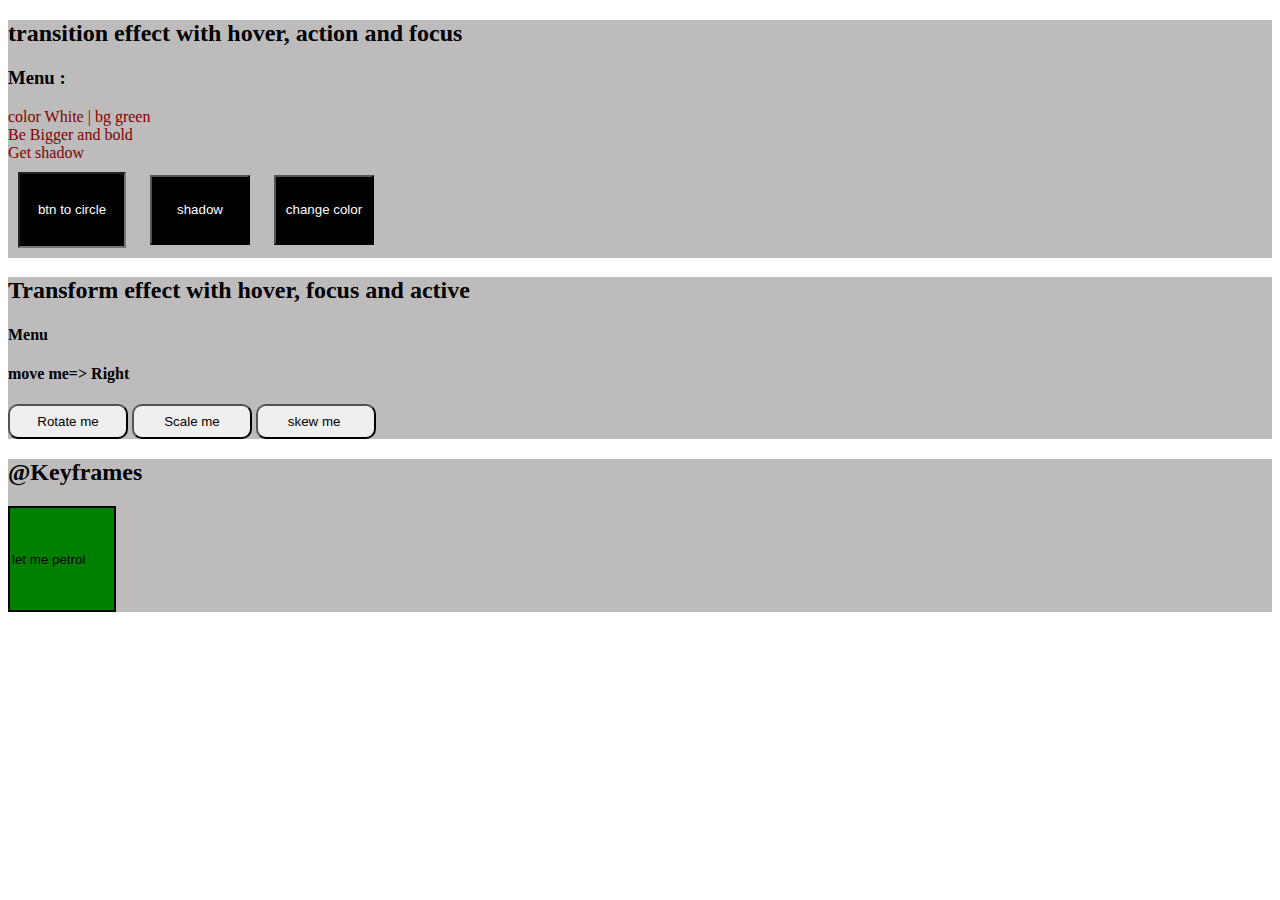
<file: transition.html>
<!DOCTYPE html>
<html lang="en">
<head>
    <meta charset="UTF-8">
    <meta http-equiv="X-UA-Compatible" content="IE=edge">
    <meta name="viewport" content="width=device-width, initial-scale=1.0">
    <title>Transition</title>
    <link rel="stylesheet" href="transition.css">
</head>
<body>
    <div>
        <h2>transition effect with hover, action and focus</h2>
        <h3>Menu :</h3>
        <ul>
            <li class="bgcolor">color White | bg green</li>
            <li class="bold">Be Bigger and bold</li>
            <li class="shadow">Get shadow</li>
        </ul>
        <input class=btn type="button " name="btn1" value="btn to circle">
        <input class="btn2" type="button" value="shadow" >
        <input class="btn3" type="button" value="change color">
        

    </div>
    <div class="transform">
        <h2>Transform effect with hover, focus and active</h2>
        <h4>Menu</h4>
        <h4>move me=> Right</h4>
        <input class="rotate" type="button" value="Rotate me">
        <input class="scale" type="button" value="Scale me">
        <input class="skew" type="button" value="skew me ">
    
    </div>
    <div>
        <h2>@Keyframes</h2>
        <input class="keyframes" type="button " value="let me petrol">
        

    </div>
</body>
</html>
</file>
<file: transition.css>
div{
    background-color: rgb(189, 187, 187);
}
div ul li{
    list-style-type: none;
}
div ul{
    margin: -20px ;
    padding: 20px ;
    font-size: medium;
    color:maroon;

}
li:first-child{
    transition-property: color, background-color;
    transition-duration: 2s;
  
}
.bgcolor:hover{
    background-color: green;
    color: white;

}
li:nth-child(2){
    transition-property: font-size, font-weight;
    transition-duration: 3s;


}
.bold:hover{
    font-size: 35px;
    font-weight: bolder;
}
li:last-child{
    transition-property: text-shadow;
    transition-duration: 5s;



}
.shadow:hover{
    text-shadow: 5px 5px 5px rgb(17, 16, 16);
}

.btn{
    background-color: black;
    color: white;
    height: 70px;
    width: 100px;
    margin: 10px;
    text-align: center;
   
    transition-property: border-radius;
    transition-duration: 2s;
   
}
.btn:hover{
    border-radius: 80px 80px 80px 80px;
}
.btn2{
    background-color: black;
    color: white;
    height: 70px;
    width: 100px;
    margin: 10px;
    text-align: center;
    transition-duration: all;
    transition-duration: 3s;

}
.btn2:hover{
    box-shadow: 5px 5px 5px rgb(241, 12, 12);
    opacity: 0.5;
    font-size: 20px;
    color: red;
}
.btn3{
    background-color: black;
    color: white;
    height: 70px;
    width: 100px;
    margin: 10px;
    text-align: center;
    transition-property: all;
    transition-duration: 4s;
}
.btn3:hover{
    background-color: yellow;
    border-radius: 5px;
    color:red
}
.transform {
    margin: 0%;
    padding: 0%; 
}
.rotate{
    display: inline;
    text-align: center;
    padding: 8px 16px;
    width: 120px;
    border-radius: 10px;
   
}
.rotate:hover{
    transform: rotate(45deg);
}
.scale{
    display: inline;
    text-align: center;
    padding: 8px 16px;
    width: 120px;
    border-radius: 10px;
}
.scale:hover{
    transform: scale(2,2);
}
.skew{
    display: inline;
    text-align: center;
    padding: 8px 16px;
    width: 120px;
    border-radius: 10px;
}
.skew:hover{
    transform: skew(2,2);
}
.keyframes{
    height: 100px;
    width: 100px;
    text-align: justify;
    border: 2px solid black;
    background-color: green;
}
@keyframes square {
    0%{
        top: 0px;
        left: 0px;
        background: red;
    }
    25%
    
}
</file>
